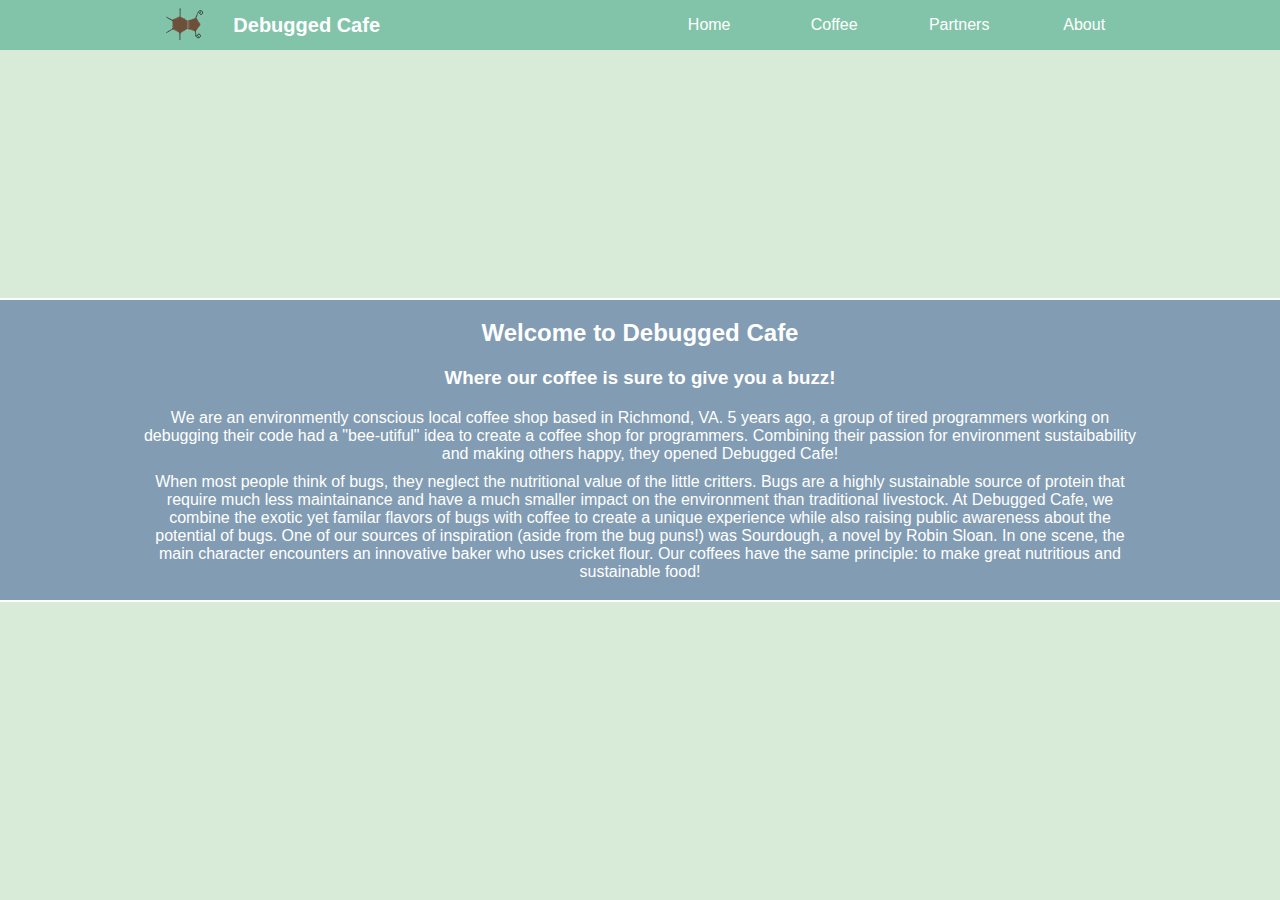
<file: templates/about.html>
<!DOCTYPE html>
<html>
  <head>
    <meta charset="utf-8">
    <meta name="viewport" content="width=device-width">
    <title>Debugged Cafe</title>
    <link href="/static/css/main.css" rel="stylesheet" type="text/css" />
  </head>
  <body>
    <header>
      <div>
        <img src='/static/ants.svg' alt='Debugged Cafe' />
        <h1>Debugged Cafe</h1>
      </div>
      <ul>  
        <li><a href='/'>Home</a></li>
        <li><a href='/coffee'>Coffee</a></li>
        <li><a href='/partners'>Partners</a></li>
        <li><a href='/about'>About</a></li>
      </ul>
    </header>
    <section id='about'>
      <div>
        <h2>
          Welcome to Debugged Cafe<h3>Where our coffee is sure to give you a buzz!</h3>
        </h2>
        <p>
          We are an environmently conscious local coffee shop based in Richmond, VA. 5 years ago, a group of tired programmers working on debugging their code had a "bee-utiful" idea to create a coffee shop for programmers. Combining their passion for environment sustaibability and making others happy, they opened Debugged Cafe!
        </p>
        <p id='lastAboutText'>
          When most people think of bugs, they neglect the nutritional value of the little critters. Bugs are a highly sustainable source of protein that require much less maintainance and have a much smaller impact on the environment than traditional livestock. At Debugged Cafe, we combine the exotic yet familar flavors of bugs with coffee to create a unique experience while also raising public awareness about the potential of bugs. One of our sources of inspiration (aside from the bug puns!) was Sourdough, a novel by Robin Sloan. In one scene, the main character encounters an innovative baker who uses cricket flour. Our coffees have the same principle: to make great nutritious and sustainable food! 
        </p>
      </div>
    </section>
  </body>
</html>
</file>
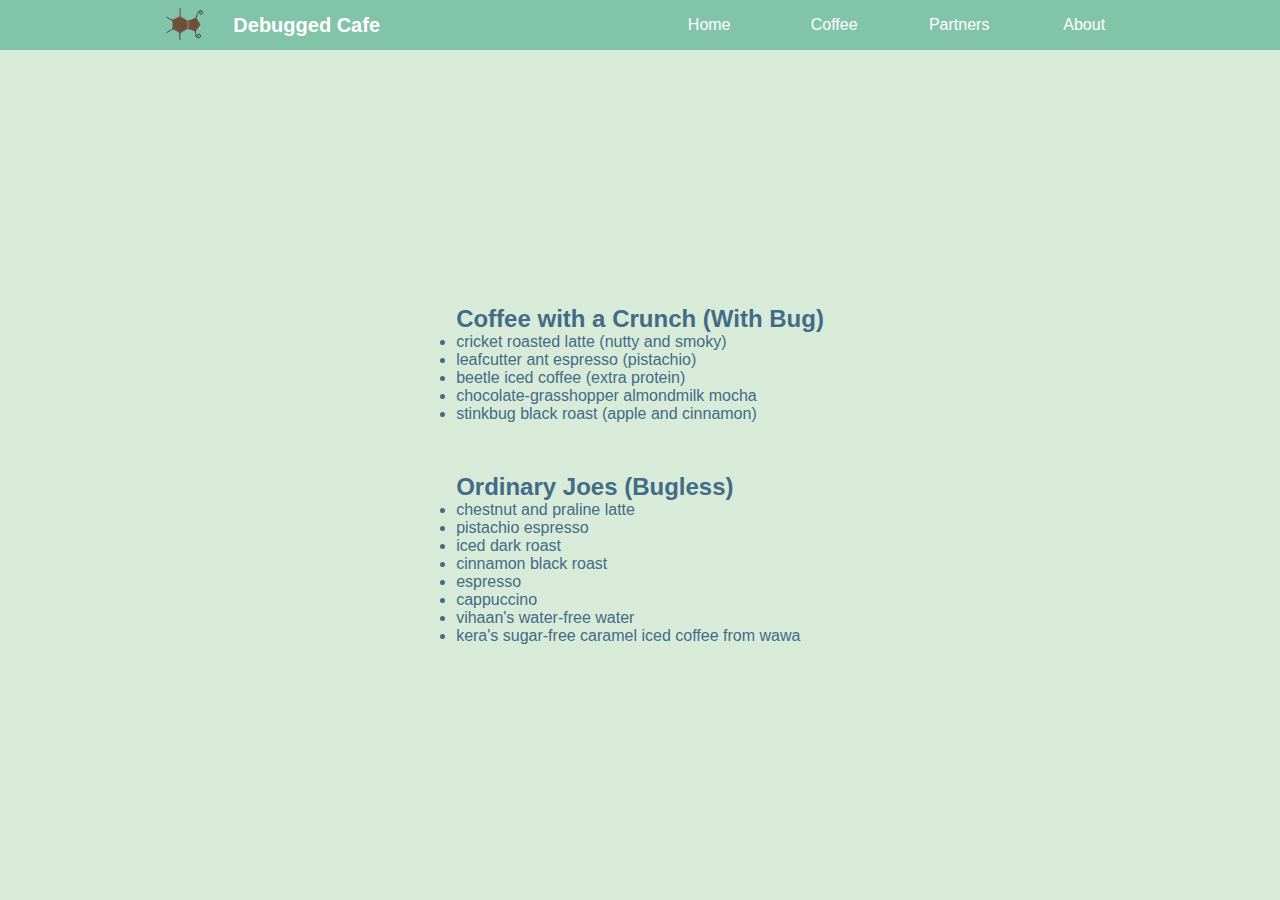
<file: templates/coffee.html>
<!DOCTYPE html>
<html>
  <head>
    <meta charset="utf-8">
    <meta name="viewport" content="width=device-width">
    <title>Debugged Cafe</title>
    <link href="/static/css/main.css" rel="stylesheet" type="text/css" />
  </head>
  <body>
    <header>
      <div>
        <img src='/static/ants.svg' alt='Debugged Cafe' />
        <h1>Debugged Cafe</h1>
      </div>
      <ul>  
        <li><a href='/'>Home</a></li>
        <li><a href='/coffee'>Coffee</a></li>
        <li><a href='/partners'>Partners</a></li>
        <li><a href='/about'>About</a></li>
      </ul>
    </header>
    <section>
      <ul>
        <h2>Coffee with a Crunch (With Bug)</h2>
        <li>cricket roasted latte (nutty and smoky)</li>
        <li>leafcutter ant espresso (pistachio)</li>
        <li>beetle iced coffee (extra protein)</li>
        <li>chocolate-grasshopper almondmilk mocha</li>
        <li>stinkbug black roast (apple and cinnamon)</li>

        <h2>Ordinary Joes (Bugless)</h2>
        <li>chestnut and praline latte</li>
        <li>pistachio espresso</li>
        <li>iced dark roast</li>
        <li>cinnamon black roast</li>
        <li>espresso</li>
        <li>cappuccino</li>
        <li>vihaan's water-free water</li>
        <li>kera's sugar-free caramel iced coffee from wawa</li>
      </ul>
    </section>
  </body>
</html>
</file>
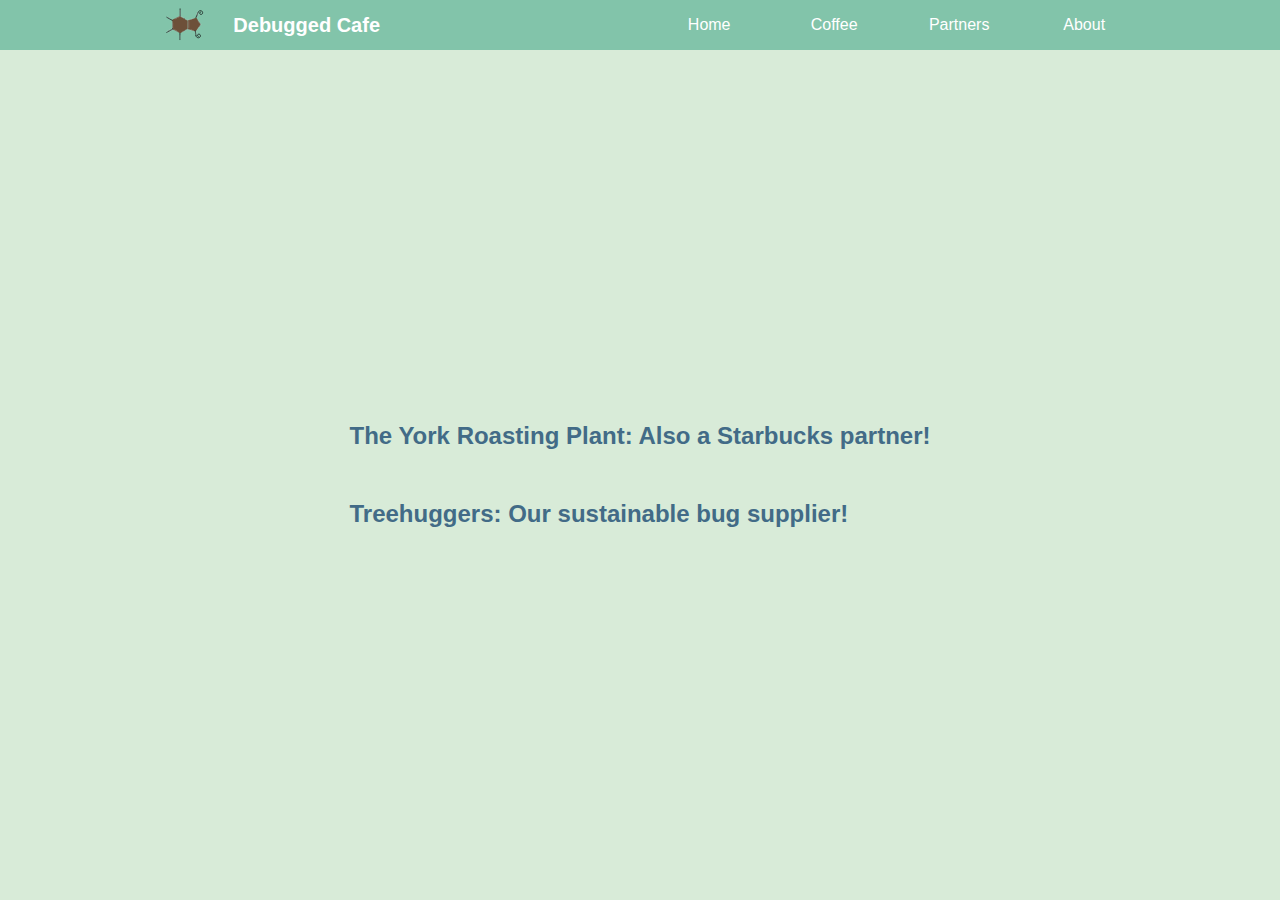
<file: templates/partners.html>
<!DOCTYPE html>
<html>
  <head>
    <meta charset="utf-8">
    <meta name="viewport" content="width=device-width">
    <title>Debugged Cafe</title>
    <link href="/static/css/main.css" rel="stylesheet" type="text/css" />
  </head>
  <body>
    <header>
      <div>
        <img src='/static/ants.svg' alt='Debugged Cafe' />
        <h1>Debugged Cafe</h1>
      </div>
      <ul>  
        <li><a href='/'>Home</a></li>
        <li><a href='/coffee'>Coffee</a></li>
        <li><a href='/partners'>Partners</a></li>
        <li><a href='/about'>About</a></li>
      </ul>
    </header>
    <section>
      <ul>
        <h2>The York Roasting Plant: Also a Starbucks partner!</h2>
        <h2>Treehuggers: Our sustainable bug supplier!</h2>
      </ul>
    </section>
  </body>
</html>
</file>
<file: static/css/main.css>
:root {
    --primary-color: #82c4aa;
    --secondary-color: #d8ebd8;
    --tertiary-color: #5ca78a;
    --quaternary-color: #829cb3;
    --quinary-color: white;
}

section > ul > h2, section > ul > li {
  color: #426b87;
}

img {
  height: 50px;
  width: 100px;
  transform: translateY(3px);
}

header > div > h1 {
  color: white;
}

* {
  margin: 0;
  padding: 0;
  font-family: 'Gill Sans', 'Gill Sans MT', Calibri, 'Trebuchet MS', sans-serif;
}

body {
  background: var(--secondary-color);
}

#pic-2 {
  height: 100px;
}

section {
  display: flex;
  justify-content: center;
  align-items: center;
  min-height: 100vh;
  flex-direction: column;
}

#about > div {
  display: flex;
  justify-content: center;
  flex-direction: column;
  align-items: center;
  color: white;
  text-align: center;
  height: 300px;
  width: 100vw;
  background: var(--quaternary-color);
  border-top: 2px solid var(--quinary-color);
  border-bottom: 2px solid var(--quinary-color);
}

#about > div > h2, #about > div > h3{
  transform: translateY(-20px);
  margin-bottom: 20px;
  width: 1000px;
}

#about > div > p {
  transform: translateY(-20px);
  margin-bottom: 10px;
  width: 1000px;
}

header {
  height: 50px;
  background: var(--primary-color);
  display: flex;
  position: fixed;
  justify-content: space-around;
  align-items: center;
  width: 100vw;
}

header > ul {
  display: flex;
  justify-content: center;
  align-items: center;
  height: 100%;
}

header > ul > li {
  list-style: none;
  width: 125px;
  display: flex;
  justify-content: center;
  align-items: center;
  height: 100%;
  transition: background 500ms;
}

header > ul > li > a {
  color: white;
  text-decoration: none;
}


header > ul > li:hover {
  background: var(--tertiary-color);
}

form {
  height: 350px;
  width: 100vw;
  background: var(--quaternary-color);
  border-top: 2px solid var(--quinary-color);
  border-bottom: 2px solid var(--quinary-color);
  color: white;
  display: flex;
  flex-direction: column;
  padding: 20px;
  justify-content: center;
  align-items: center;
}

h1 {
  font-size: 20px;
}

h2 {
  padding-top: 50px;
}

form > h1 {
  margin-bottom: 30px;
}

form > div > input {
  padding: 10px 20px;
  font-size: 15px;
  border: none;
  border-radius: 10px;
  width: 200px;
  margin-bottom: 20px;
}

form > input {
  padding: 10px 17px;
  border: none;
  border-radius: 5px;
  background: white;
  transition: background 500ms, color 500ms;
}

form > input:hover {
  background: #426b87;
  color: white;
}

form > div > input:focus {
  outline: none;
}

header > div {
  display: flex;
  height: 100%;
  align-items: center;
}
</file>
